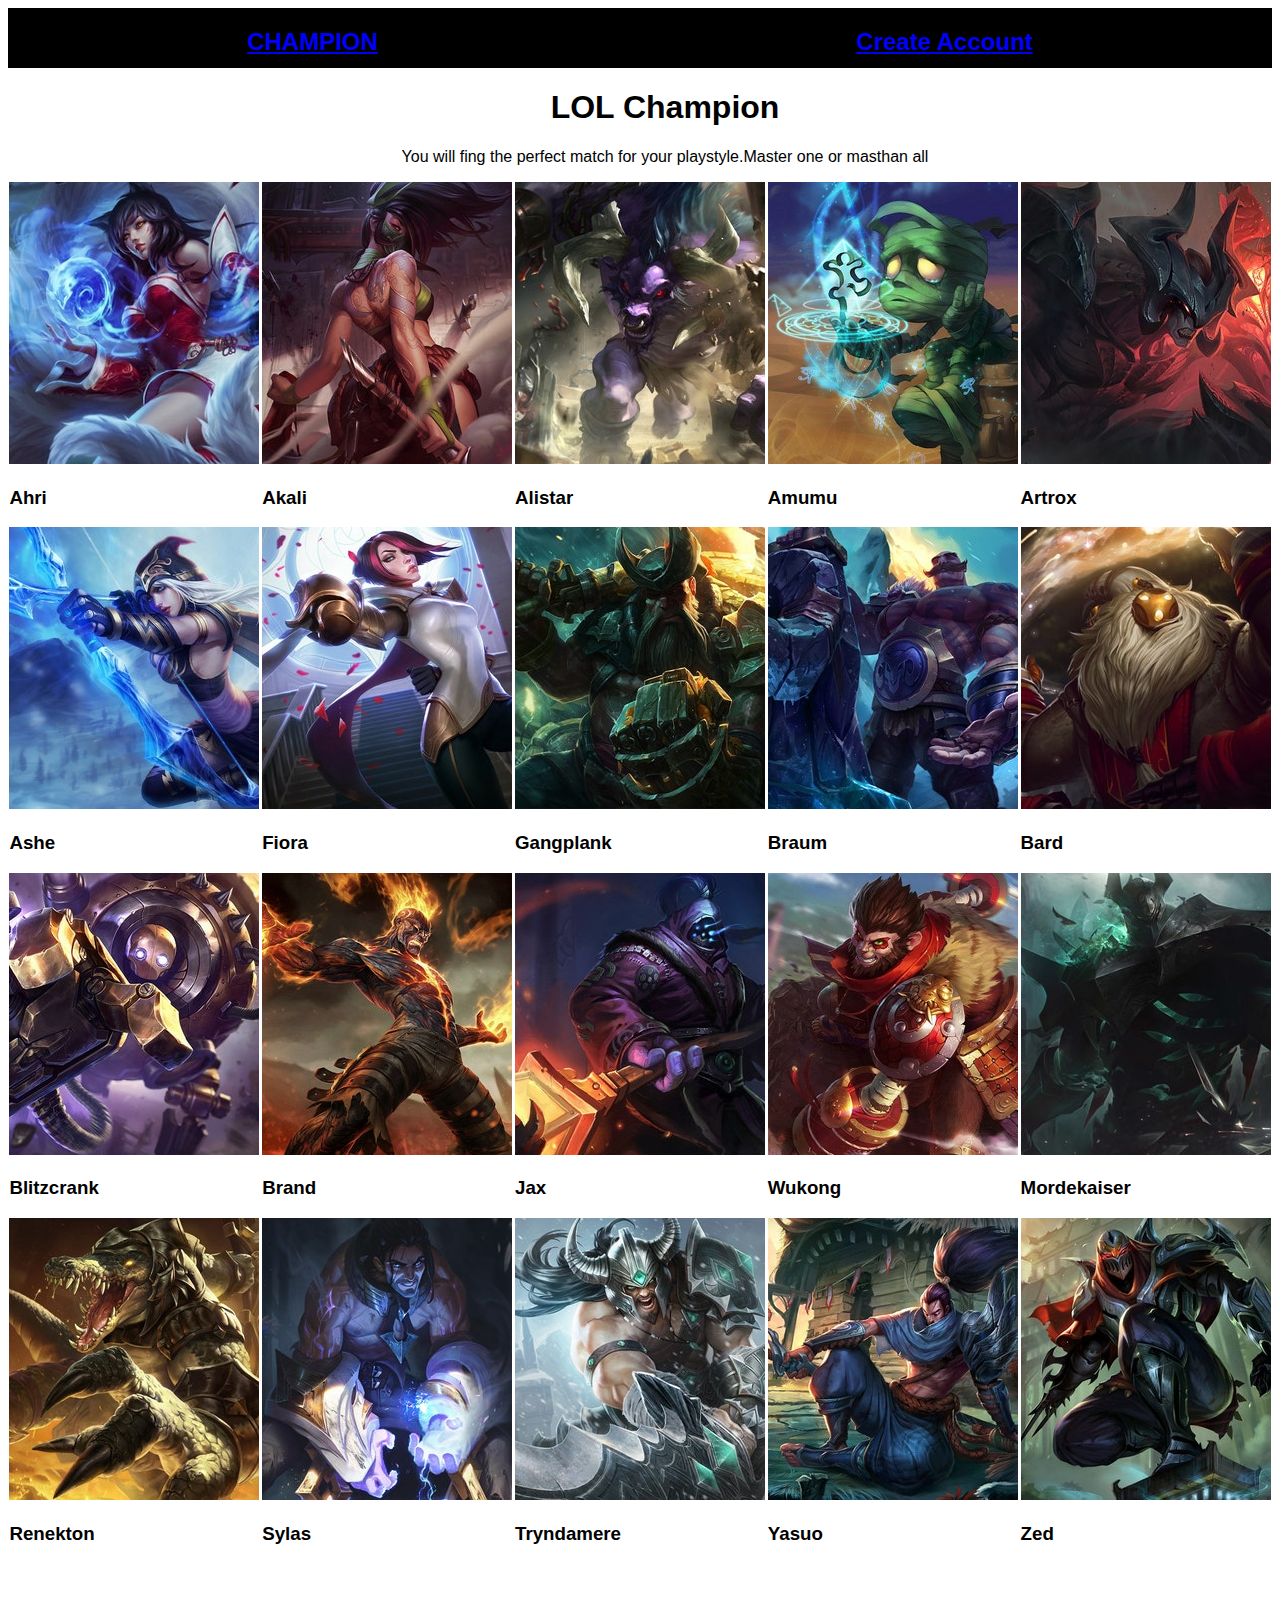
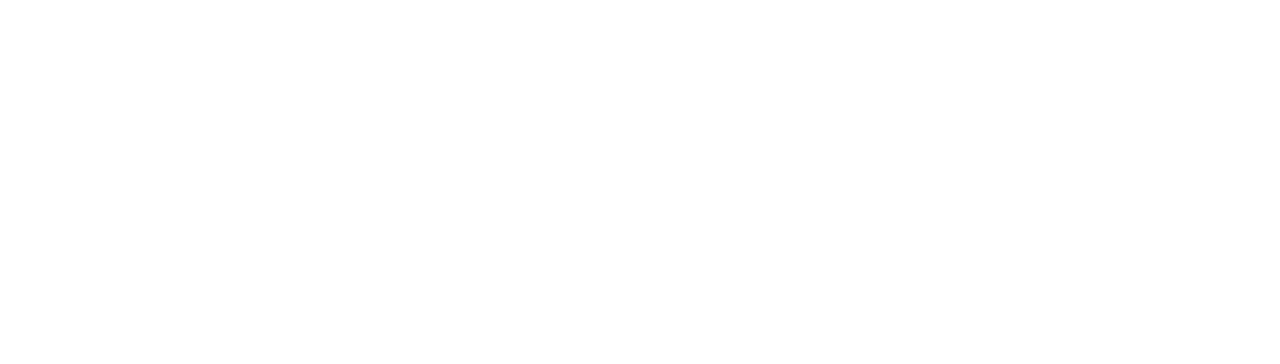
<file: LOLheros.html>
<!DOCTYPE html>
<html>
<head>
	<title>Champions-League of Legends</title>
	<link rel="stylesheet" type="text/css" href="LOLheros.css">
</head>
<body>
<div class="nav">
	<a href="LOLheros.html"><h2>CHAMPION</h2></a>
	<a href="sginIn.html"><h2>Create Account</h2></a>
</div>
  <div class="title">	
	   <h1>LOL Champion</h1>
	   <p>You will fing the perfect match for your playstyle.Master one or masthan all</p>
  </div>	 
<div class="container">
	   <div class="picture">	
	   		<img src="RiotX_ChampionList_ahri.jpg"alt="Ahri">
	   	<h3>Ahri</h3>
	   </div>  
	   
	   <div class="picture">
	   		<img src="RiotX_ChampionList_akali.jpg"alt="Akali">
	    <h3>Akali</h3>
	   </div>
	   
	   <div class="picture">
	   		<img src="RiotX_ChampionList_alistar.jpg"alt="Alistar">
	   	<h3>Alistar</h3>	
	   </div>

	   <div class="picture">
	   		<img src="RiotX_ChampionList_amumu.jpg"alt="Amumu">
	   <h3>Amumu</h3>		
	   </div>

	   <div class="picture">
	   		<img src="RiotX_ChampionList_atrox.jpg"alt="Artrox">
	   <h3>Artrox</h3>		
	   </div>

	    <div class="picture">
	   		<img src="RiotX_ChampionList_ashe.jpg"alt="Ashe">
	   <h3>Ashe</h3>		
	   </div>

	   <div class="picture">
	   		<img src="RiotX_ChampionList_fiora.jpg">
	   <h3>Fiora</h3>		
	   </div>

	   <div class="picture">
	   		<img src="RiotX_ChampionList_gangplank.jpg">
	   <h3>Gangplank</h3>
       </div>

	   <div class="picture">
	   		<img src="RiotX_ChampionList_braum.jpg">
	   <h3>Braum</h3>
       </div>
	   <div class="picture">
	   		<img src="RiotX_ChampionList_bard.jpg">
	   <h3>Bard</h3>
        </div>
	   <div class="picture">
	   		<img src="RiotX_ChampionList_blitzcrank.jpg">
	   <h3>Blitzcrank</h3>		
	   </div>
       
       <div class="picture">
	   		<img src="RiotX_ChampionList_brand.jpg">
	   <h3>Brand</h3>
	   </div>

	   <div class="picture">
	   		<img src="RiotX_ChampionList_jax.jpg">
	   <h3>Jax</h3>
	   </div>
	   <div class="picture">
	   		<img src="RiotX_ChampionList_monkeyking.jpg">
	   <h3>Wukong</h3>
	   </div>
	   <div class="picture">
	   		<img src="RiotX_ChampionList_mordekaiser.jpg">
	   <h3>Mordekaiser</h3>
	   </div>
	   	<div class="picture">
	   		<img src="RiotX_ChampionList_renekton.jpg">
	   <h3>Renekton</h3>
	   </div>
	   <div class="picture">
	   		<img src="RiotX_ChampionList_sylas.jpg">
	   <h3>Sylas</h3>
	   </div>

	   <div class="picture">
	   		<img src="RiotX_ChampionList_tryndamere.jpg">
	   <h3>Tryndamere</h3>
	   </div>
	   	<div class="picture">
	   		<img src="RiotX_ChampionList_yasuo.jpg">
	   <h3>Yasuo</h3>
	   </div>

	   	<div class="picture">
	   		<img src="RiotX_ChampionList_zed.jpg">
	   <h3>Zed</h3>
	   </div>	
</div> 		
      
	  <div class="videoContainer">	
<iframe src="https://www.youtube.com/embed/zF5Ddo9JdpY?vq=hd1080" width="600" height="400" frameborder="0">
	
</iframe>
     </div>
    <button onclick="topFunction()" id="myBtn" title="Go to top"> back to Top</button>
 <script>
 	var mybutton =  document.getElementById("myBtn");
 		// When the user scrolls down 20px from the top of the document, show the button
 		window.onscroll = function(){scrollfunction()};
 		function scrollfunction(){
 			if(document.body.scrollTop> 20 || document.documentElement.scrollTop > 20)
 		{	mybutton.style.display="block";
 		}else{
 				mybutton.style.display="none";
 			}
 		}
 	function topFunction(){
 		document.body.scrollTop = 0;
 		document.documentElement.scrollTop = 0;
 	}
 </script>   
</body>
</html>
</file>
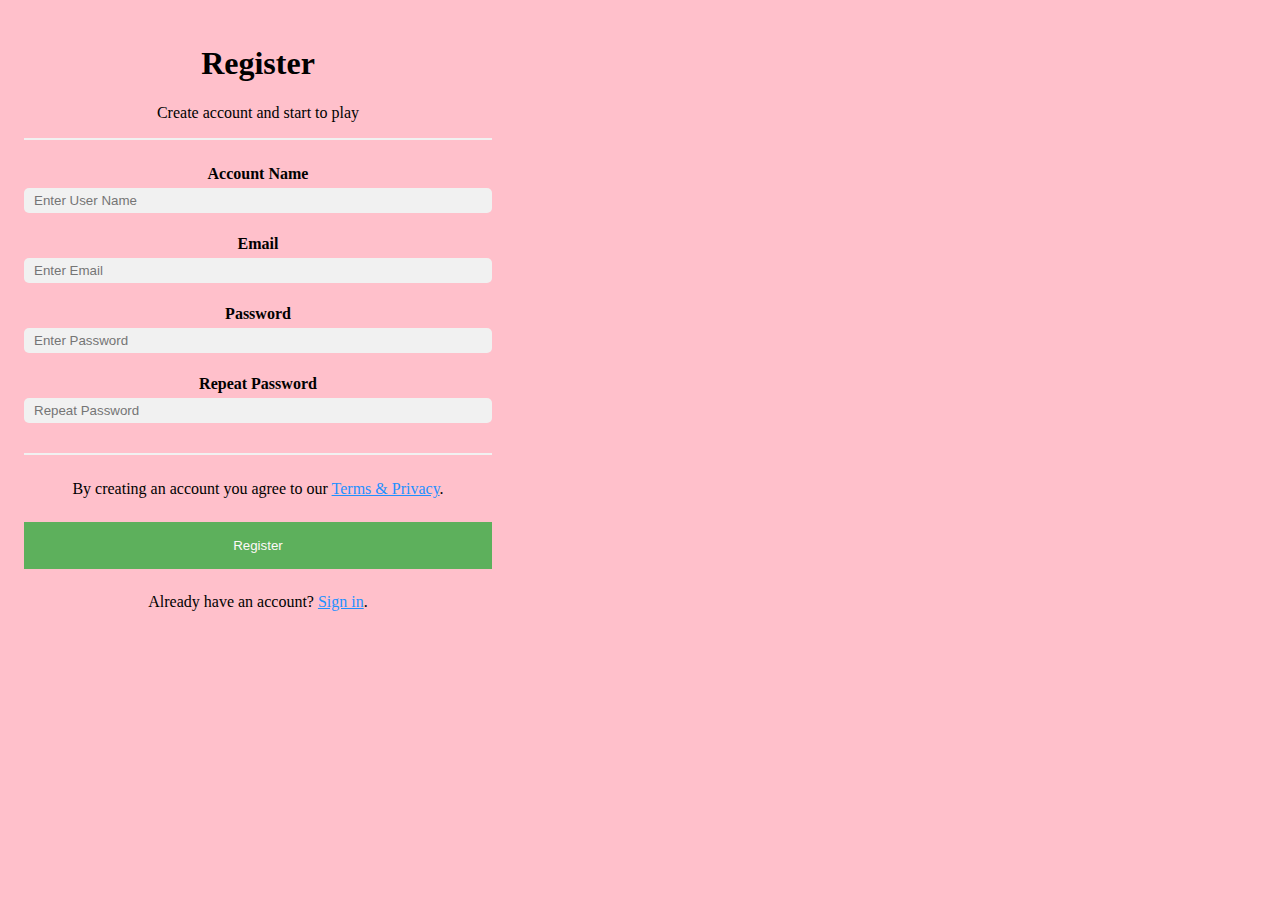
<file: sginIn.html>
<!DOCTYPE html>
<html>
<head>
	<title>Create Account - League of Legends</title>
	<link rel="stylesheet" type="text/css" href="signin.css">
</head>
<body>
	<form action="action_page.php" onsubmit="alert('information submited')">
  <div class="container">
    <h1>Register</h1>
    <p>Create account and start to play</p>
    <hr>
    <label for="name"><b>Account Name</b></label>
    <input type="name" placeholder="Enter User Name" name="name"required>

    <label for="email"><b>Email</b></label>
    <input type="text" placeholder="Enter Email" name="email" required>

    <label for="psw"><b>Password</b></label>
    <input type="password" placeholder="Enter Password" id="password" required>

    <label for="psw-repeat"><b>Repeat Password</b></label>
    <input type="password" placeholder="Repeat Password" id="confirm_password" required>
    <hr>

    <p>By creating an account you agree to our <a href="#">Terms & Privacy</a>.</p>
    <button type="submit" class="registerbtn">Register</button>
     <div class="containersignin">
    <p>Already have an account? <a href="#">Sign in</a>.</p>
  </div>
 </div>
</form>
   <script type="text/javascript">
       var password = document.getElementById("password")
       ,confirm_password = document.getElementById("confirm_password");
       function validatePassword(){
        if(password.value !=confirm_password.value){
           confirm_password.setCustomValidity("Pass words Don't Match"); 
        }else{
            confirm_password.setCustomValidity('');
        }
       }
       password.onchange = validatePassword; 
       confirm_password.onkeyup = validatePassword;
   </script>
</body>
</html>
</file>
<file: LOLheros.css>
body{
font-family: "Spiegel", "Arial Narrow", Arial, sans-serif;
}
.nav{
	display: block;
	display:flex; 
	background-color:black;
	color: white; 
	justify-content:space-around;
	height: 60px;
}
.nav>h2{
	border:2px solid red;
	border-radius:25px; 
}
.container{
	display: flex;
	justify-content:space-around;
	flex-flow:row wrap ;
}

.title{
	text-align: center;
	padding-left: 50px;
	font-family: "Spiegel", "Arial Narrow", Arial, sans-serif;
}
.videoContainer {
  padding-left: 325px;
  position: absolute;
  width: 600px;
  height: 400px;
  display: flex;
  justify-content: center;
  align-items: center;
}
iframe {
  /* optional */
  display: flex;
  justify-content: center;
  align-items: center;
  width: 100%;
  height: 100%; 
}
.nav>h2,a>h2{
	color: blue;
}
.videoContainer{
	
	display: flex;
}
#myBtn{
	display: none;
	position: fixed;
	bottom:20px;
	right: 30px;
	z-index: 99;
	border:none;
	outline: none;
	background-color:red;
	color: white;
	cursor: pointer;
	padding:15px;
	border-radius: 10px;
	font-size:18px;
}
#myBtn:hover{
	background-color: #555;
}
</file>
<file: signin.css>
* {box-sizing: border-box}
html{
  background-color: pink;
}
/* Add padding to containers */
.container {
  justify-content: center;
  align-items: center;
  height: 500px;
  width: 500px;
  text-align: center; 
  padding: 16px;
}
  
/* Full-width input fields */
input{
  width: 100%;
  padding:5px 10px;
  border:1px solid #888888;
  border-radius: 5px; 
  margin: 5px 0 22px 0;
  display: inline-block;
  border: none;
  background: #f1f1f1;
}

input[type=text]:focus, input[type=password]:focus{
  background-color: #ddd;
  outline: none;
}

/* Overwrite default styles of hr */
hr {
  border: 1px solid #f1f1f1;
  margin-bottom: 25px;
}

/* Set a style for the submit/register button */
.registerbtn {
  background-color: #4CAF50;
  color: white;
  padding: 16px 20px;
  margin: 8px 0;
  border: none;
  cursor: pointer;
  width: 100%;
  opacity: 0.9;
}

.registerbtn:{
  opacity:1;
}
  
/* Add a blue text color to links */
a {
  color: dodgerblue;
}

/* Set a grey background color and center the text of the "sign in" section */
.signin {
  background-color: #f1f1f1;
  text-align: center;
}
.ok{
  color: green;
}
form:valid+.ok{
  display: inline;
}
form:invalid+.ok{
  display: none;
}
.containersignin{
  text-align: center;
}
</file>
